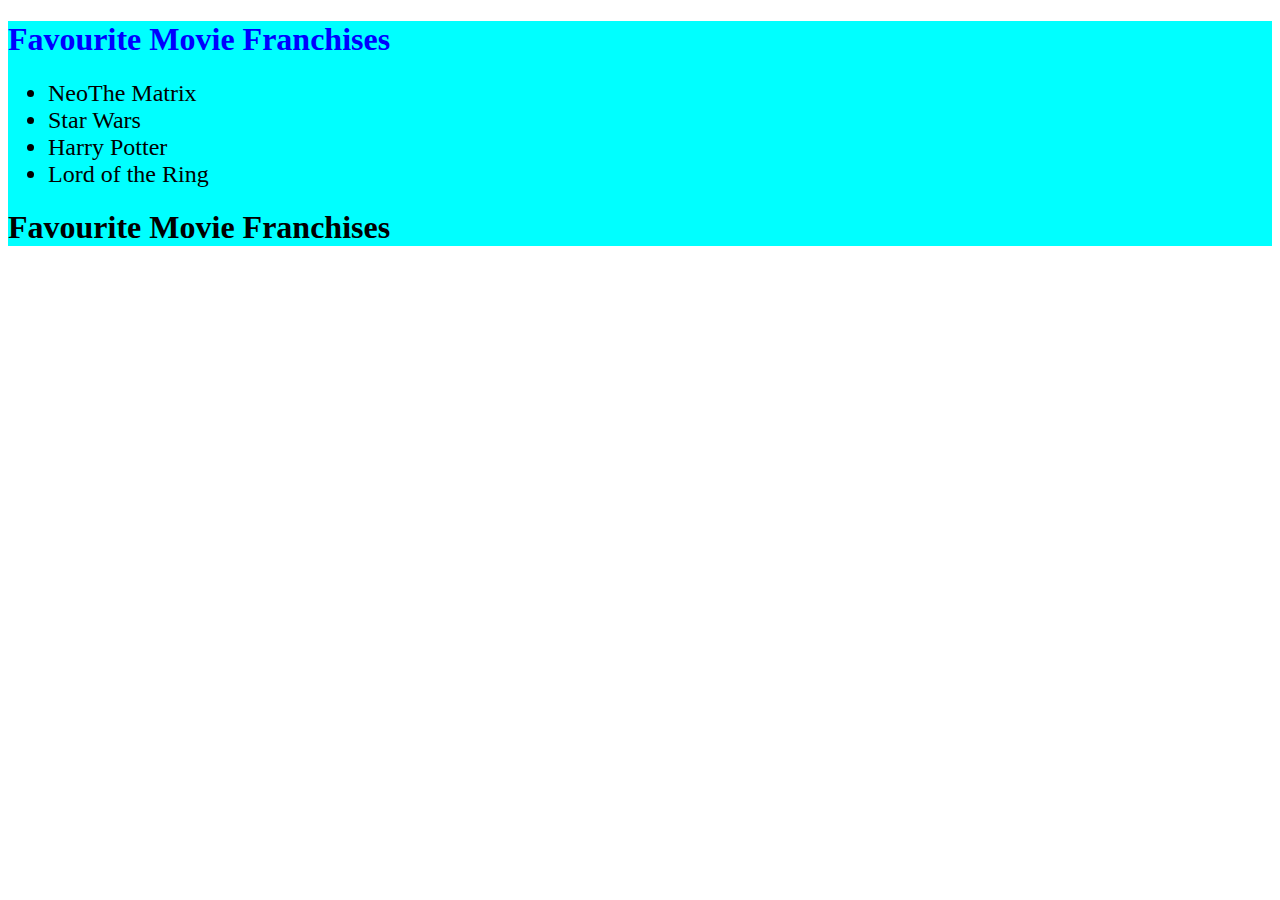
<file: index.html>
<!DOCTYPE html>
<html lang="en">
    <head>
        <title>DoM-Manipulation</title>
        <meta charset="UTF-8">
       
        <meta name="viewport" content="width=device-width, initial-scale=1">
        <link rel="stylesheet" href="index.css">
        <script src="eventListener.js" defer></script>
    </head>
    <body>
        <!--here className should not use-->
        <div class="container">
            <h1 class="main-heading"> Favourite Movie Franchises</h1>
            <ul>
                <li class="list-items"><span>Neo</span>The Matrix</li>
                <li class="list-items">Star Wars</li>
                <li class="list-items">Harry Potter</li>
                <li class="list-items">Lord of the Ring</li>
            </ul>
            <h1 id="main-heading2"> Favourite Movie Franchises</h1>
        </div>
        
    </body>
</html>
</file>
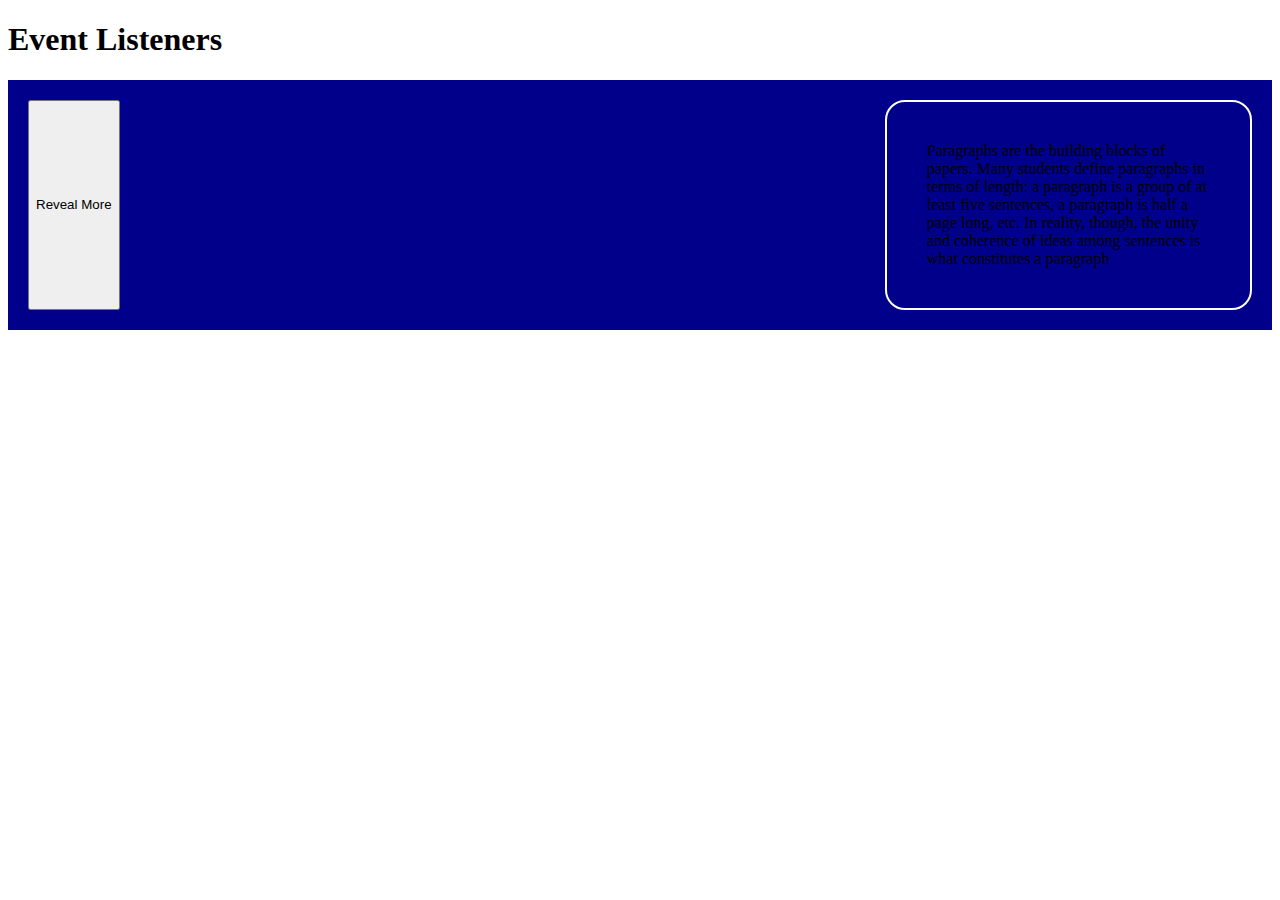
<file: eventListener.html>
<!doctype html>
<html lang="en">
  <head>
    <title>Title</title>
    <!-- Required meta tags -->
    <meta charset="utf-8">
    <meta name="viewport" content="width=device-width, initial-scale=1">
    <link rel="stylesheet" href="eventListener.css">
    <script src="eventListener.js"></script>
  </head>
  <body>
    <h1 id="main-heading">Event Listeners</h1>
    <div class="container">
        <!--<div class="boxes box-1">
            <h3 id="heading">Example 1</h3>
            <button onclick="alert('I love Java')">Enter</button>
        </div>
        <div class="boxes box-2">
            <h3 id="heading">Example 2</h3>
            <button class="btn-2">Enter</button>
        </div>
        <div class="boxes box-3">
            <h3 id="heading">Example 3</h3>
            <button class="btn-2">Enter</button>
        </div>-->
        <button class="reveal-btn boxexs">Reveal More</button>
        <div class="hidden-content boxes">
           Paragraphs are the building blocks of papers. Many students define paragraphs in terms of length: a paragraph is a group of 
           at least five sentences, a paragraph is half a page long, etc. In reality, though, the unity and coherence of ideas among 
           sentences is what constitutes a paragraph
        </div> 
    </div>
   
    
  </body>
</html>
</file>
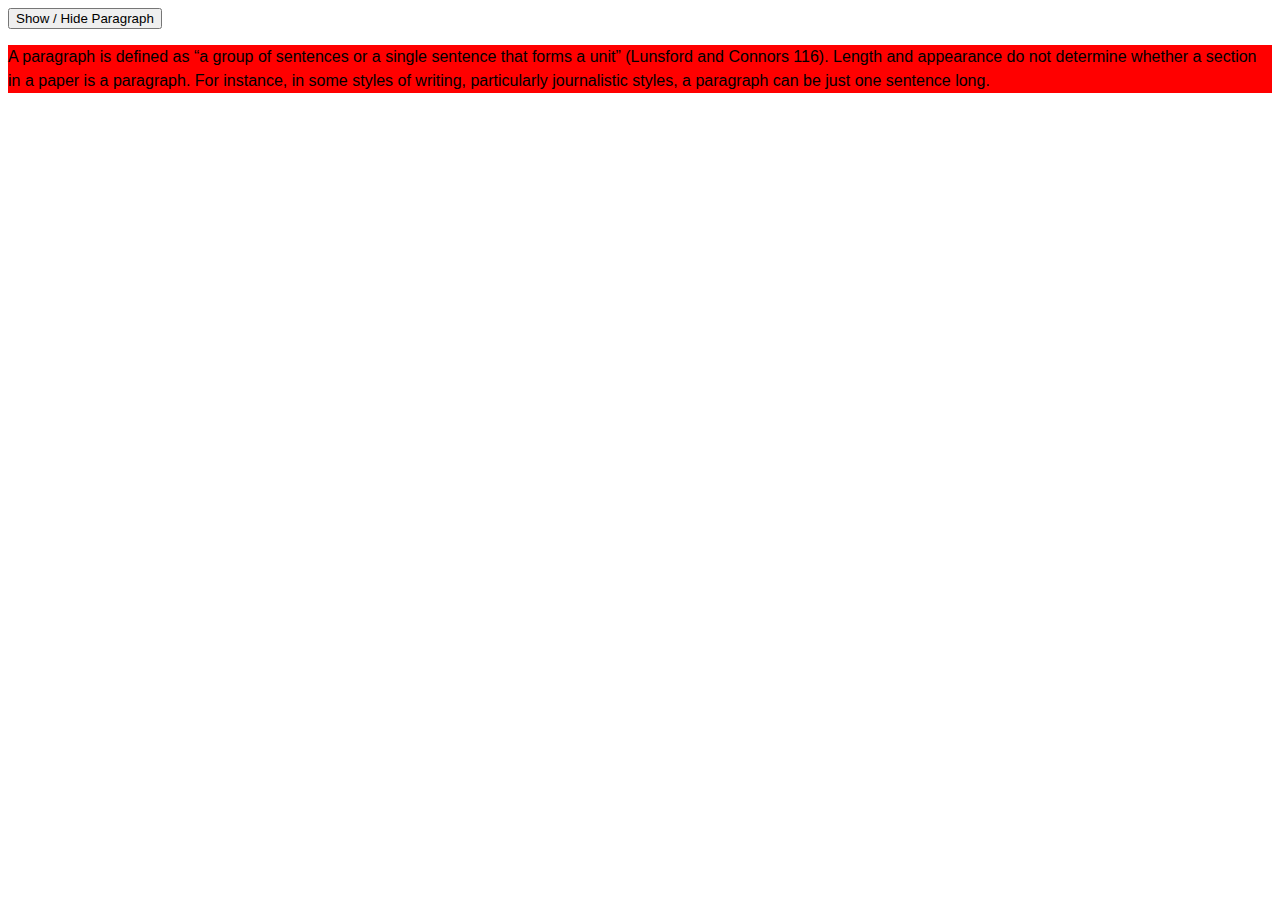
<file: para.html>
<!doctype html>
<html lang="en">
  <head>
    <title>Para</title>
    <!-- Required meta tags -->
    <meta charset="utf-8">
    <meta name="viewport" content="width=device-width, initial-scale=1">

    <!-- Bootstrap CSS -->
    <link rel="stylesheet" href="para.css">
    <script src="para.js" defer></script>
  </head>
  <body>
    <button id="myButton">Show / Hide Paragraph</button>
    <p id="myPara">
        A paragraph is defined as “a group of sentences or a single sentence that forms a unit” 
        (Lunsford and Connors 116). Length and appearance do not determine whether a section 
        in a paper is a paragraph. For instance, in some styles of writing, particularly 
        journalistic styles, a paragraph can be just one sentence long.
    </p>
      
  </body>
</html>
</file>
<file: index.css>
.container{
    padding:auto;
    background-color: aqua;
  }
  .main-heading{
    color:blue;
    font-family: Georgia, 'Times New Roman', Times, serif;
  }
  .list-items{
    font-size: 24px;
  }
</file>
<file: eventListener.css>
.container{
    background-color: darkblue;
    padding: 20px;
    display: flex;
    justify-content: space-between;
    
  }
  h3{
    color:white;
  }
  .main-heading{
    color:white;
    font-size:24px;
  }
  .boxes{
    border: 2px solid white;
    padding: 40px;
    width: 30%;
    box-sizing: border-box;
    border-radius: 20px;
  }
  .hidden{
    display: none;
  }
  .hidden-content .reveal-btn{
    display: block;
  }
</file>
<file: para.css>
button, p{
    font-family: 'Lexend', sans-serif;
}

p{
    line-height: 1.5;
}
/*this .hidden should be essential for happening the toggle*/
.hidden{
    display: none;
}
</file>
